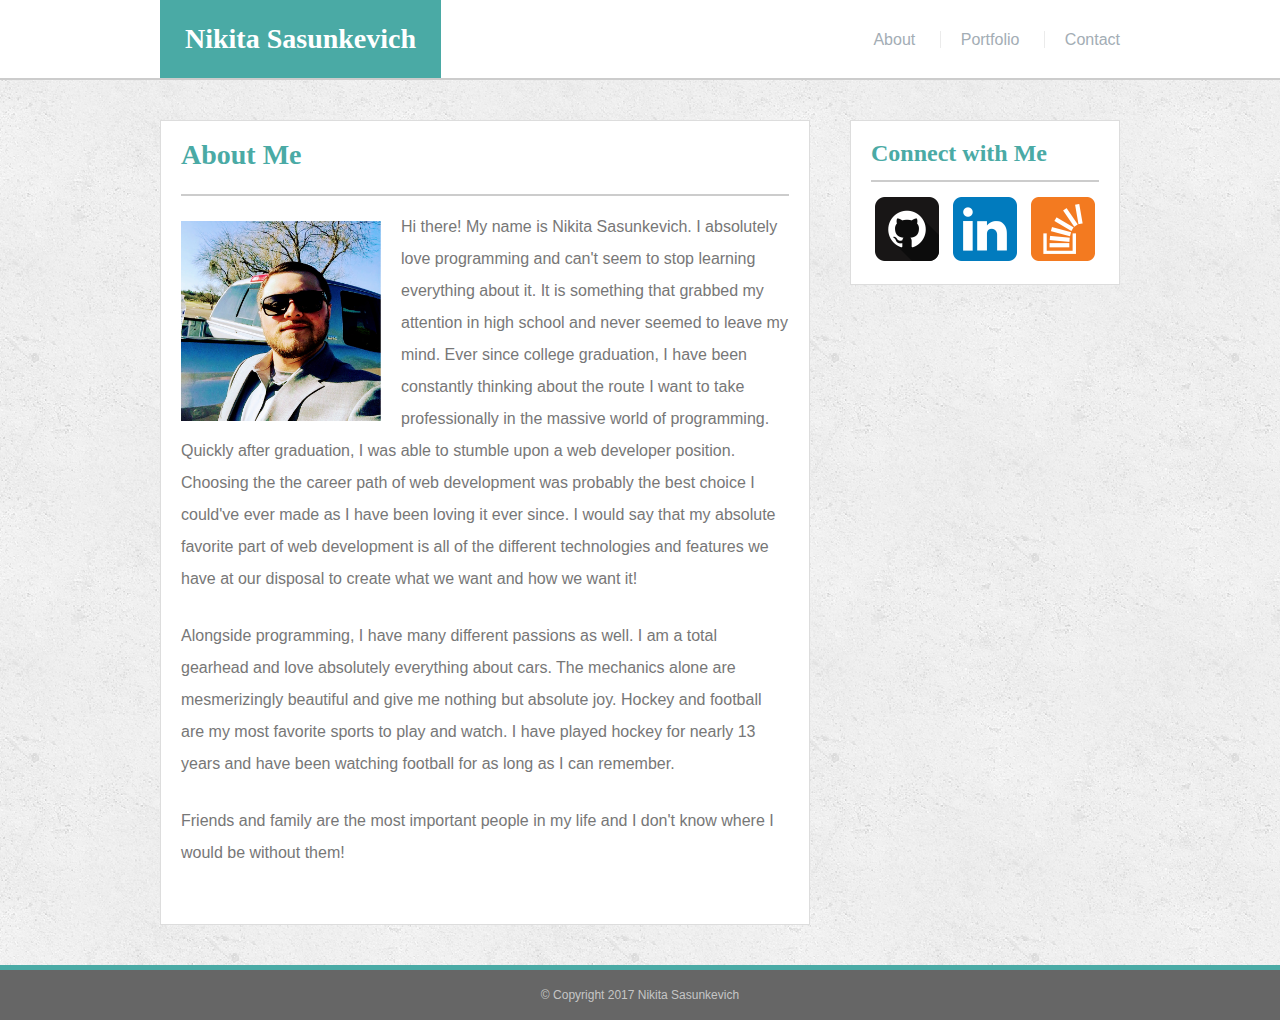
<file: index.html>
<!DOCTYPE html>

<html lang="en">

<head>
    <meta charset="utf-8">
    <title>Nikita Sasunkevich's Portfolio</title>

    <link rel="stylesheet" href="./assets/css/reset.css">
    <link rel="stylesheet" href="./assets/css/style.css">
</head>

<body>
    <header>
        <nav class="navbar clearfix">
            <h1 class="logo">Nikita Sasunkevich</h1>
            <ul class="navbar-nav">
                <li>
                    <a href="./index.html">About</a>
                </li>
                <li>
                    <a href="./portfolio.html">Portfolio</a>
                </li>
                <li>
                    <a href="./contact.html">Contact</a>
                </li>
            </ul>
        </nav>
    </header>
    <div class="content-area clearfix">
        <div class="main-content">
            <h1>About Me</h1>
            <div class="content">
                <img id="about-me-img" src="./assets/images/nikita.JPG" alt="Nikita Sasunkevich">
                <p>Hi there! My name is Nikita Sasunkevich. I absolutely love programming and can't seem to stop learning everything
                    about it. It is something that grabbed my attention in high school and never seemed to leave my mind.
                    Ever since college graduation, I have been constantly thinking about the route I want to take professionally
                    in the massive world of programming. Quickly after graduation, I was able to stumble upon a web developer
                    position. Choosing the the career path of web development was probably the best choice I could've ever
                    made as I have been loving it ever since. I would say that my absolute favorite part of web development
                    is all of the different technologies and features we have at our disposal to create what we want and
                    how we want it!</p>

                <p>Alongside programming, I have many different passions as well. I am a total gearhead and love absolutely
                    everything about cars. The mechanics alone are mesmerizingly beautiful and give me nothing but absolute
                    joy. Hockey and football are my most favorite sports to play and watch. I have played hockey for nearly
                    13 years and have been watching football for as long as I can remember. </p>

                <p>Friends and family are the most important people in my life and I don't know where I would be without them!
                </p>
            </div>
        </div>
        <div class="sidebar">
            <h2>Connect with Me</h2>
            <div class="sidebar-content">
                <a href="https://github.com/nikitas91" target="_blank">
                    <img src="./assets/images/github.png" alt="GitHub">
                </a>
                <a href="https://www.linkedin.com/in/nikita-sasunkevich/" target="_blank">
                    <img src="./assets/images/linkedin.png" alt="LinkedIn">
                </a>
                <a href="https://stackoverflow.com/users/8775239/nikitas21" target="_blank">
                    <img src="./assets/images/stackoverflow.png" alt="StackOverflow">
                </a>
            </div>
        </div>
    </div>
    <footer>&copy; Copyright 2017 Nikita Sasunkevich</footer>
</body>

</html>
</file>
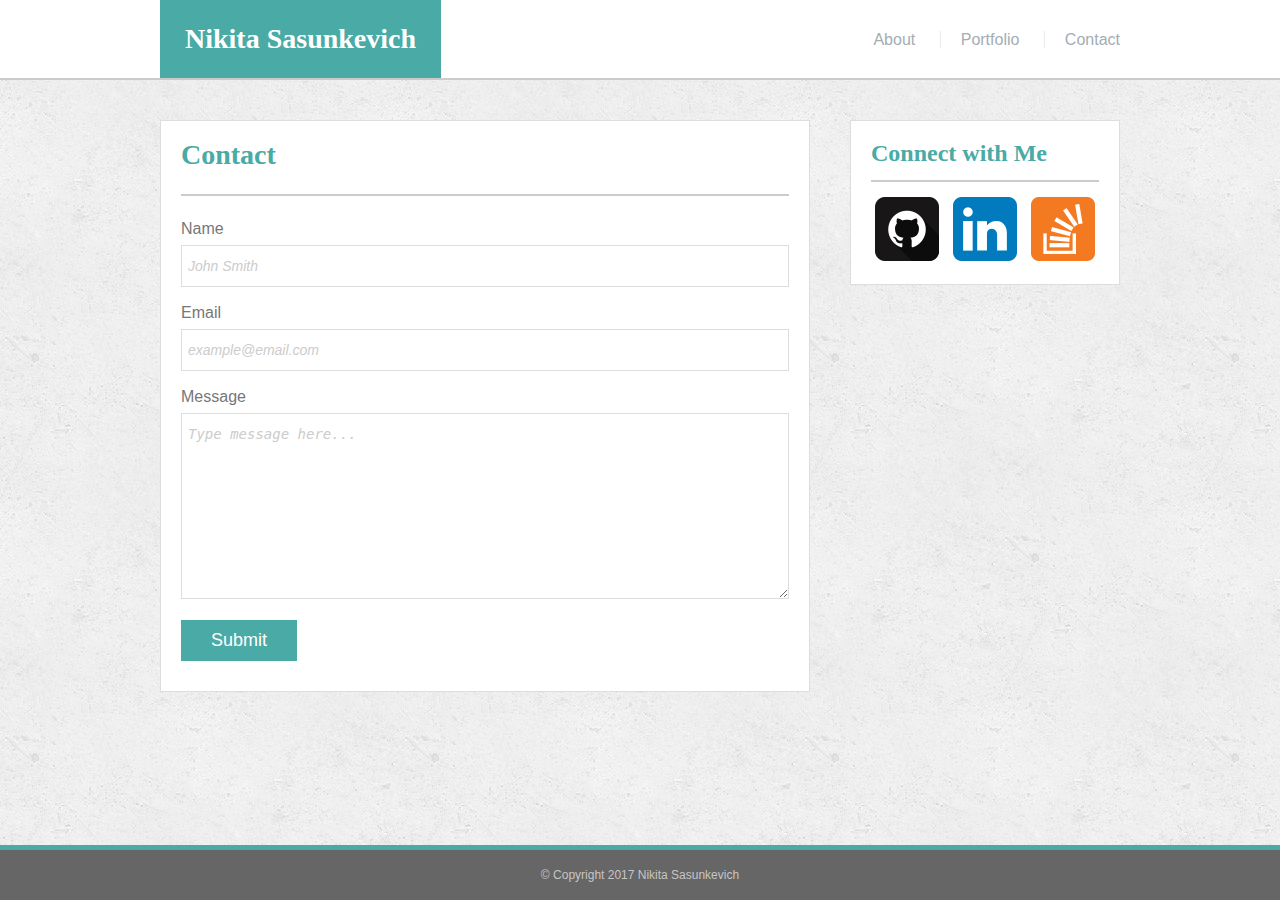
<file: contact.html>
<!DOCTYPE html>

<html lang="en">

<head>
    <meta charset="utf-8">
    <title>Nikita Sasunkevich's Portfolio</title>

    <link rel="stylesheet" href="./assets/css/reset.css">
    <link rel="stylesheet" href="./assets/css/style.css">
</head>

<body>
    <header>
        <nav class="navbar clearfix">
            <h1 class="logo">Nikita Sasunkevich</h1>
            <ul class="navbar-nav">
                <li>
                    <a href="./index.html">About</a>
                </li>
                <li>
                    <a href="./portfolio.html">Portfolio</a>
                </li>
                <li>
                    <a href="./contact.html">Contact</a>
                </li>
            </ul>
        </nav>
    </header>
    <div class="content-area">
        <div class="main-content">
            <h1>Contact</h1>
            <div class="content">
                <div class="form-group">
                    <label for="input_name">Name</label>
                    <input id="input_name" type="text" placeholder="John Smith">
                </div>
                <div class="form-group">
                    <label for="input_email">Email</label>
                    <input id="input_email" type="text" placeholder="example@email.com">
                </div>
                <div class="form-group">
                    <label for="input_message">Message</label>
                    <textarea name="" id="input_message" cols="30" rows="10" placeholder="Type message here..."></textarea>
                </div>
                <div class="form-group">
                    <input type="submit" value="Submit">
                </div>
            </div>
        </div>
        <div class="sidebar">
            <h2>Connect with Me</h2>
            <div class="sidebar-content">
                <a href="https://github.com/nikitas91" target="_blank">
                    <img src="./assets/images/github.png" alt="GitHub">
                </a>
                <a href="https://www.linkedin.com/in/nikita-sasunkevich/" target="_blank">
                    <img src="./assets/images/linkedin.png" alt="LinkedIn">
                </a>
                <a href="https://stackoverflow.com/users/8775239/nikitas21" target="_blank">
                    <img src="./assets/images/stackoverflow.png" alt="StackOverflow">
                </a>
            </div>
        </div>
    </div>
    <footer>&copy; Copyright 2017 Nikita Sasunkevich</footer>
</body>

</html>
</file>
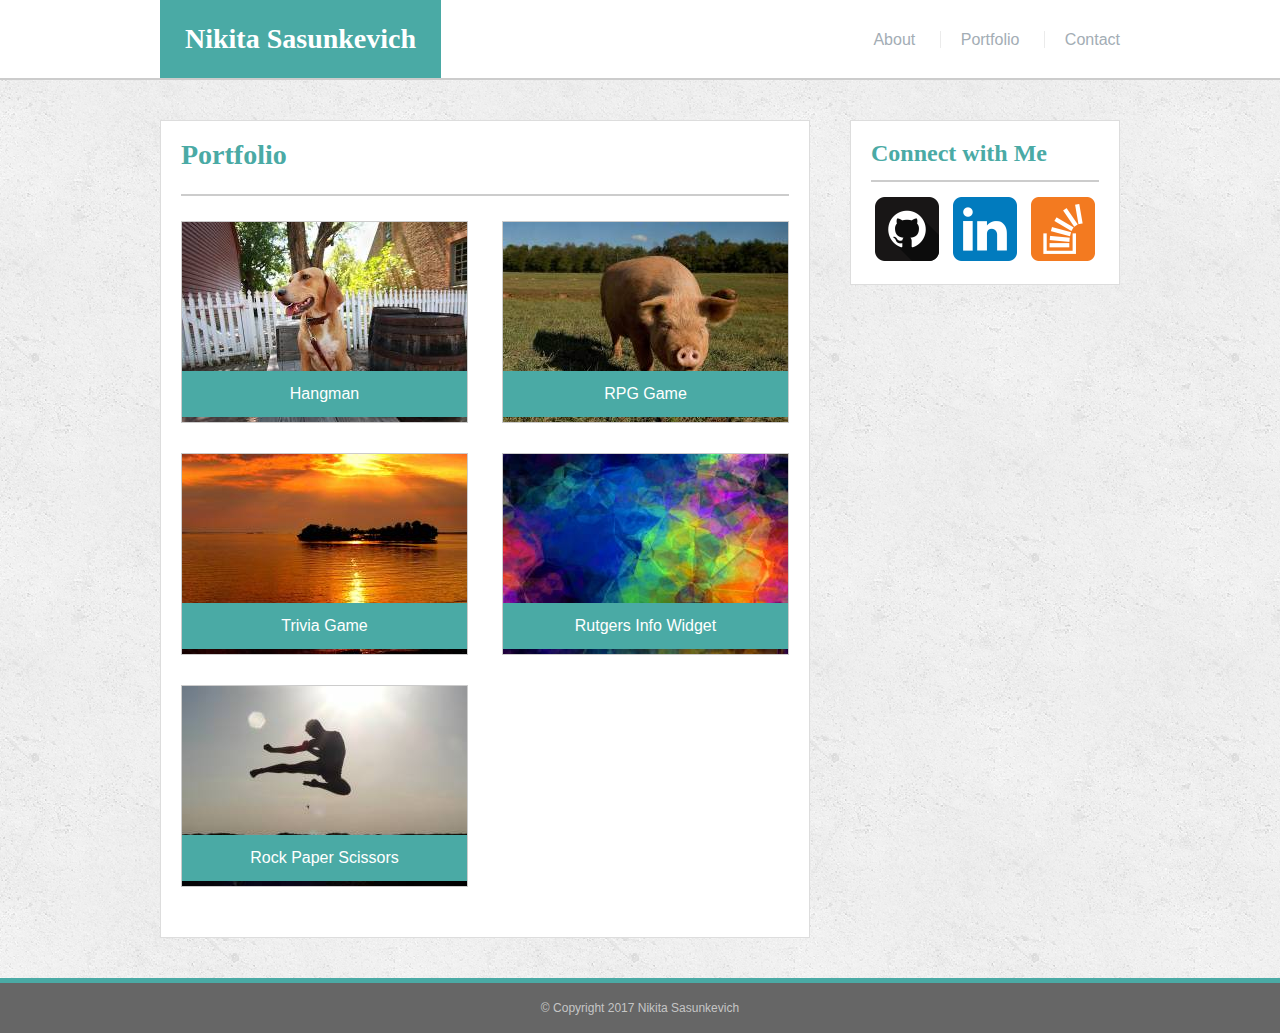
<file: portfolio.html>
<!DOCTYPE html>

<html lang="en">

<head>
    <meta charset="utf-8">
    <title>Nikita Sasunkevich's Portfolio</title>

    <link rel="stylesheet" href="./assets/css/reset.css">
    <link rel="stylesheet" href="./assets/css/style.css">
</head>

<body>
    <header>
        <nav class="navbar clearfix">
            <h1 class="logo">Nikita Sasunkevich</h1>
            <ul class="navbar-nav">
                <li>
                    <a href="./index.html">About</a>
                </li>
                <li>
                    <a href="./portfolio.html">Portfolio</a>
                </li>
                <li>
                    <a href="./contact.html">Contact</a>
                </li>
            </ul>
        </nav>
    </header>
    <div class="content-area">
        <div class="main-content">
            <h1>Portfolio</h1>
            <div class="content">
                <div class="card">
                    <img src="./assets/images/image1.jpeg" alt="random image">
                    <div class="card-banner">Hangman</div>
                </div>
                <div class="card">
                    <img src="./assets/images/image2.jpeg" alt="random image">
                    <div class="card-banner">RPG Game</div>
                </div>
                <div class="card">
                    <img src="./assets/images/image3.jpeg" alt="random image">
                    <div class="card-banner">Trivia Game</div>
                </div>
                <div class="card">
                    <img src="./assets/images/image4.jpeg" alt="random image">
                    <div class="card-banner">Rutgers Info Widget</div>
                </div>
                <div class="card">
                    <img src="./assets/images/image5.jpeg" alt="random image">
                    <div class="card-banner">Rock Paper Scissors</div>
                </div>
            </div>
        </div>
        <div class="sidebar">
            <h2>Connect with Me</h2>
            <div class="sidebar-content">
                <a href="https://github.com/nikitas91" target="_blank">
                    <img src="./assets/images/github.png" alt="GitHub">
                </a>
                <a href="https://www.linkedin.com/in/nikita-sasunkevich/" target="_blank">
                    <img src="./assets/images/linkedin.png" alt="LinkedIn">
                </a>
                <a href="https://stackoverflow.com/users/8775239/nikitas21" target="_blank">
                    <img src="./assets/images/stackoverflow.png" alt="StackOverflow">
                </a>
            </div>
        </div>
    </div>
    <footer>&copy; Copyright 2017 Nikita Sasunkevich</footer>
</body>

</html>
</file>
<file: assets/css/style.css>
/*
    Author: Nikita Sasunkevich
*/

body {
    background: url("../images/background.png");
    margin: 0;
    padding: 0;
    font-family: 'Arial', 'Helvetica Neue', Helvetica, sans-serif;
    color: #777777;
}

/* HEADER STYLES */

header {
    background: #ffffff;
    border-bottom: 2px solid #cccccc;
    position: relative;
}

.logo {
    padding: 25px;
    margin: 0;
    float: left;
    background-color: #4aaaa5;
    color: #fff;
}

.navbar {
    width: 960px;
    margin: 0 auto;
}

.navbar-nav {
    list-style-type: none;
    float: right;
    margin-top: 32px;
}

.navbar-nav li {
    display: inline;
    padding: 0 20px;
    border-right: 1px solid #EBEBEB;
}

.navbar-nav li a {
    text-decoration: none;
    color: #a3adb5;
}

.navbar-nav li:last-child {
    padding-right: 0;
    border-right: none;
}

/* HEADER STYLES END */

/* HEADING STYLES */

h1, h2 {
    font-family: 'Georgia', 'Times New Roman', Times, serif;
    color: #4aaaa5;
    font-weight: bold;
}

h1 {
    font-size: 28px;
    margin-bottom: 25px;
}

h2 {
    font-size:  24px;
    margin-bottom: 15px;
}

/* HEADING STYLES END */

/* CONTENT STYLES */

.content-area {
    width: 960px;
    margin: 40px auto;
    position: relative;
    overflow: auto;
    min-height: calc(100vh - 215px);
}

.main-content {
    background: #fff;
    padding: 20px;
    width: 608px;
    border: 1px solid #dddddd;
    float: left;
}

.content {
    border-top: 2px solid #cccccc;
    padding-top: 25px;
}

#about-me-img {
    width: 200px;
    height: 200px;
    float: left;
    margin-right: 20px;
}

.content p {
    line-height: 2;
    margin-bottom: 25px;
    position: relative;
    top: -10px;
}

.sidebar {
    background: #fff;
    padding: 20px;
    width: 228px;
    border: 1px solid #dddddd;
    float: right;
}

.sidebar-content {
    border-top: 2px solid #cccccc;
    padding-top: 15px;
    text-align: center;
}

.sidebar-content a {
    text-decoration: none;
    padding-right: 10px;
}

.sidebar-content a:last-child {
    padding-right: 0;
}

.form-group {
    padding-bottom: 10px;
}

.card {
    width: 285px;
    height: 200px;
    border: 1px solid #cccccc;
    float: left;
    margin-bottom: 30px;
    position: relative;
}

.card:nth-child(even) {
    float: right;
}

.card img {
    width: 285px;
    height: 200px;
}

.card-banner {
    color: #ffffff;
    background: #4aaaa5;
    text-align: center;
    padding: 15px;
    position: absolute;
    bottom: 5px;
    width: 100%;
    box-sizing: border-box;
}

/* CONTENT STYLES END */

/* FOOTER STYLES */

footer {
    background: #666666;
    height: 50px;
    line-height: 50px;
    text-align: center;
    border-top: 5px solid #4aaaa5;
    color: #c5c5c5;
    font-size: 12px;
}

/* FOOTER STYLES END */

/* INPUT STYLES */

input[type=text],
textarea {
    width: 100%;
    padding: 12px 6px;
    margin: 8px 0;
    display: inline-block;
    box-sizing: border-box;
    border: 1px solid #dddddd;
    font-size: 14px;
}

input[type=submit] {
    background: #4aaaa5;
    color: #fff;
    padding: 10px 30px;
    font-size: 18px;
    border: none;
    cursor: pointer;
}

input::placeholder,
textarea::placeholder {
    color: #cccccc;
    font-style: italic;
}

/* INPUT STYLES END */

.clearfix::after {
    content: "";
    clear: both;
    display: table;
}
</file>
